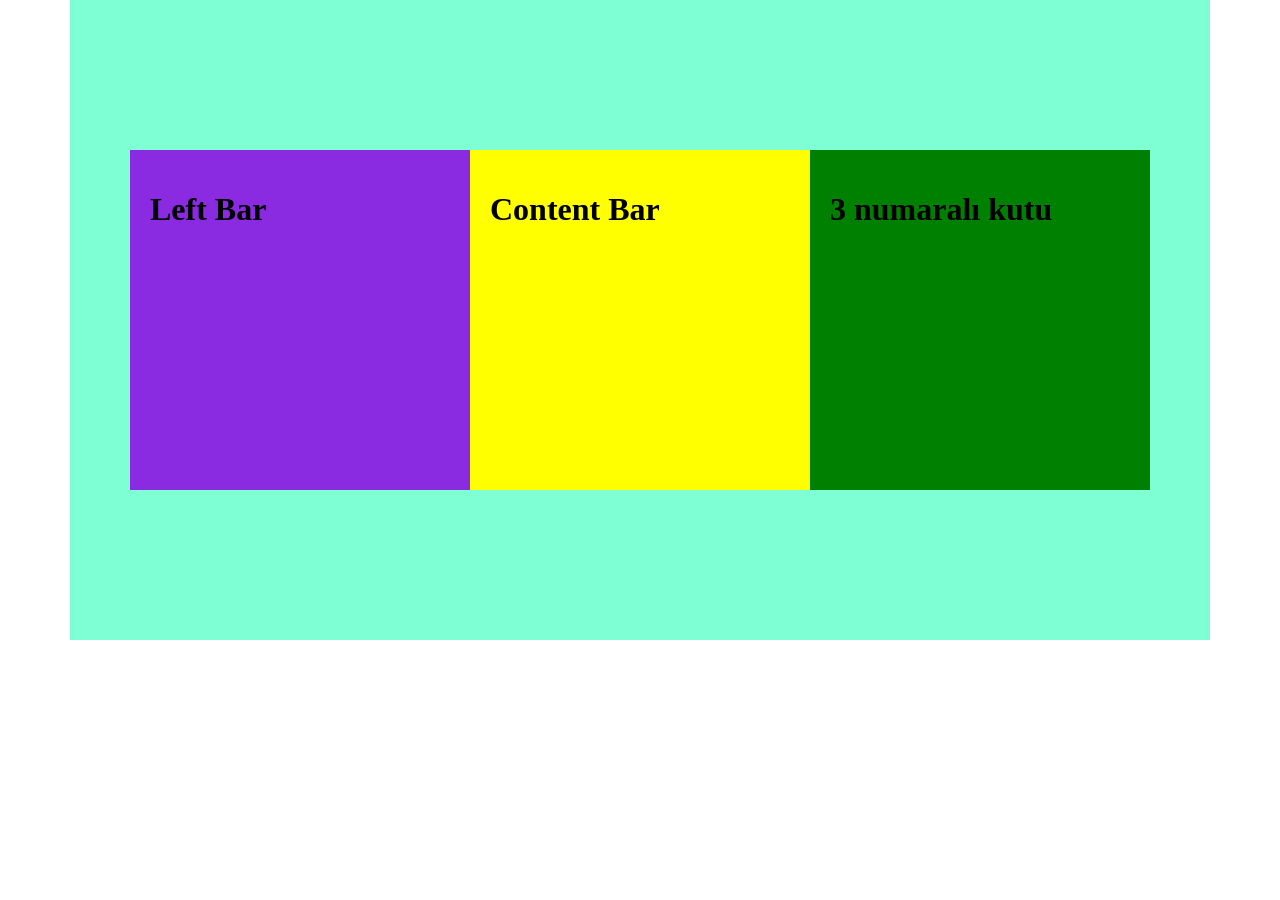
<file: bos dosya/index.html>
<!DOCTYPE html>
<html lang="tr">
<head>
    <meta charset="UTF-8">
    <meta http-equiv="X-UA-Compatible" content="IE=edge">
    <meta name="viewport" content="width=device-width, initial-scale=1.0">
    <title>Boş Deneme</title>
    <link rel="stylesheet" href="styles.css">
</head>
<body>
    <div class="container flex">
        <div class="box bg-violet">
            <h1> Left Bar </h1>
        </div>
        <div class="box bg-yellow">
            <h1>Content Bar</h1>
        </div>
        <div class="box bg-green">
            <h1>3 numaralı kutu</h1>
        </div>
    </div>    
</body>
</html>
</file>
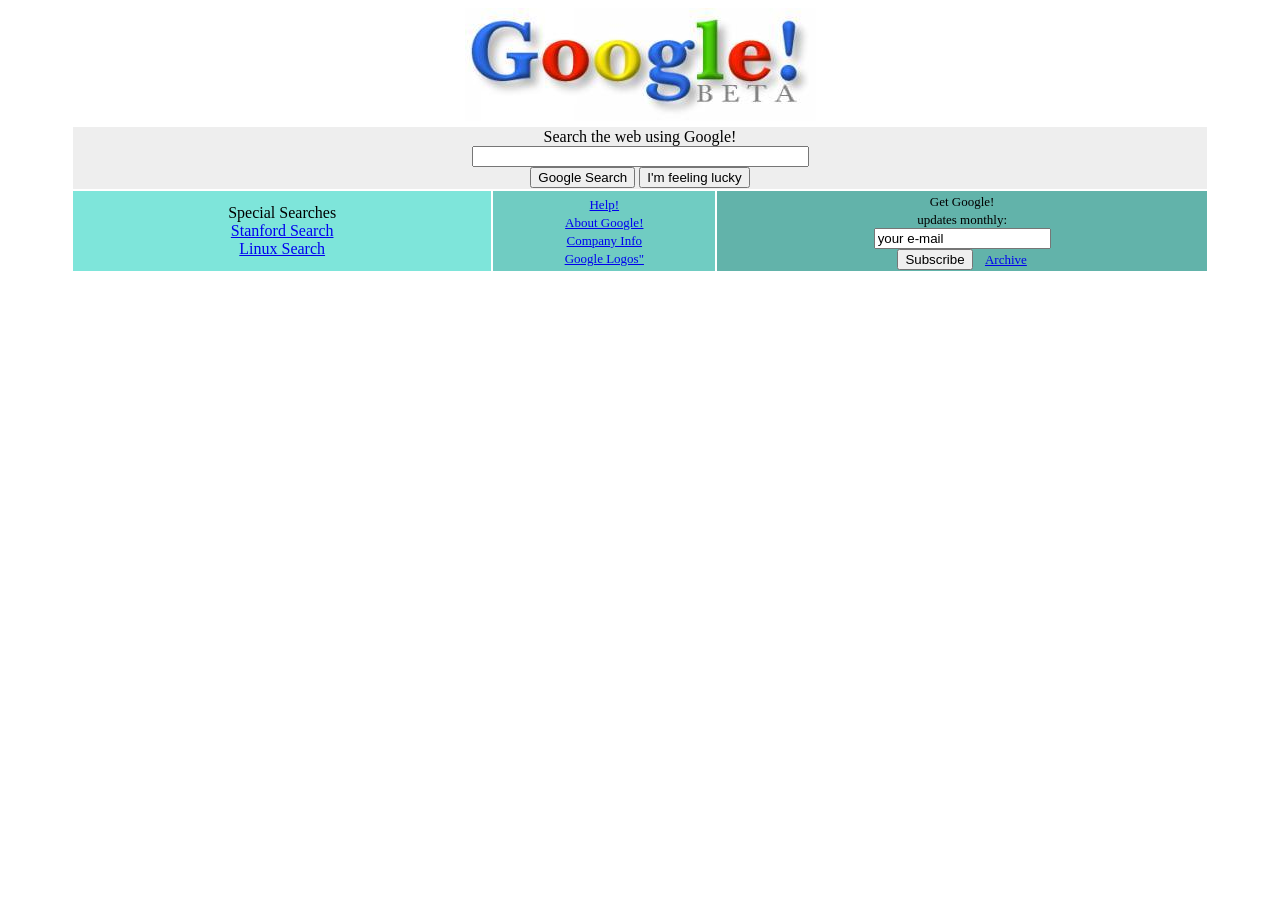
<file: google1998kopyası/index.html>
<!DOCTYPE html>
<html lang="tr">
<head>
    <meta charset="UTF-8">
    <meta http-equiv="X-UA-Compatible" content="IE=edge">
    <meta name="viewport" content="width=device-width, initial-scale=1.0">
    <title>Google</title>
<link rel="stylesheet" href="source.css">
</head>
<body>
    <center>        
    <img src="google.jpg" alt="Google" width="351" height="113">
    </center>
    <center>
        <table border="0" width="90%">
        <tbody><tr>
        <td bgcolor="#EEEEEE" colspan="3">
        <center>
        Search the web using Google! <br>
        <input type="text" name="q" value="" size="40"><br>
        <input type="submit" value="Google Search">
        <input type="submit" name="sa" value="I'm feeling lucky"><br>
        </center>
        
        <form method="GET" action="https://web.archive.org/web/19981202230410/http://www.findmail.com/cgi-bin/subscribe.py">
        </form></td>
        </tr>
        <tr>
        <td width="37%" bgcolor="#7EE5DA"><center>
        Special Searches<br>
        <a href="undercons.html">Stanford Search</a><br>
        <a href="undercons.html">Linux Search</a><br>
        </center>
        </td>
        <td bgcolor="#70CCC2">
        <center>
        <font size="-1">
        <a href="undercons.html">Help!</a> <br>
        <a href="undercons.html">About Google!</a> <br>
        <a href="undercons.html">Company Info</a> <br>
        <a href="undercons.html"> Google Logos" </a> <br>
        </font>
        </center>
        </td>
        <td align="right" bgcolor="#62B3AA">
        <center>
        <font size="-1">
        Get Google! <br> updates monthly: <br>
        <input type="hidden" name="listname" value="google-friends">
        <input type="text" name="emailaddr" value="your e-mail"> <br>
        <input type="submit" name="SubmitAction" value="Subscribe"> 
        &nbsp;&nbsp;
        <font size="-1"><a href="undercons.html">Archive</a></font>      
        </font>
        </center>
        </td>
        
        </tr></tbody></table>
        </center>
</body>
</html>
</file>
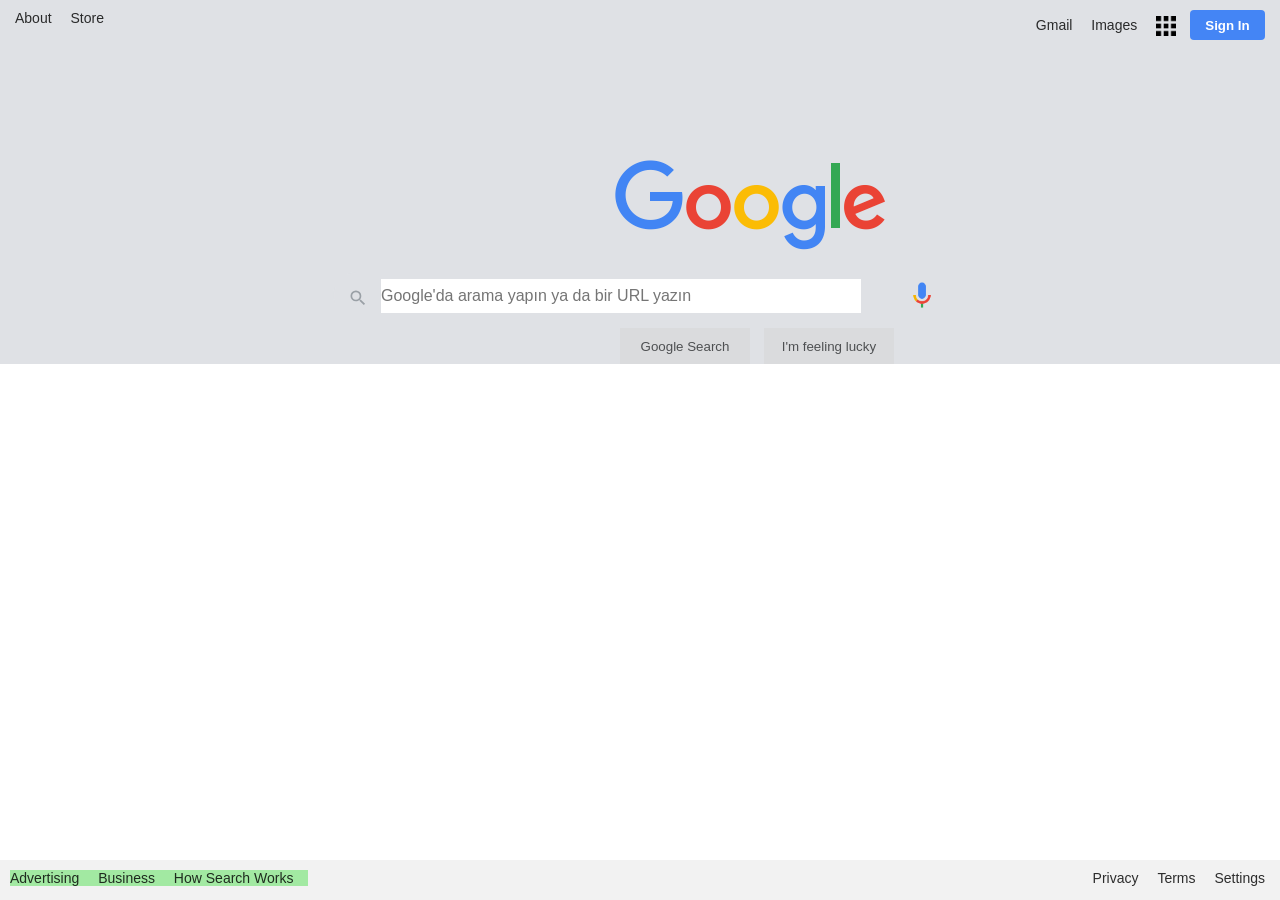
<file: googleCurrentCopy/index.html>
<!DOCTYPE html>
<html lang="tr">

<head>
    <meta charset="UTF-8">
    <meta http-equiv="X-UA-Compatible" content="IE=edge">
    <meta name="viewport" content="width=device-width, initial-scale=1.0">
    <link rel="stylesheet" href="style.css">
    <title>Google</title>
</head>

<body>
    <div class="container">
        <div class="ustbar">
            <a class="none" href="#">About</a>
            <a class="none" href="">Store</a>
        </div>
        <div class="ustbar2">
            <a class="none hover" href="https://mail.google.com" target="_blank">Gmail</a>
            <a class="none hover" href="https://www.google.com.tr/imghp?hl=tr&tab=ri&authuser=0&ogbl"
                target="_blank">Images</a>
            <img class="apps" src="img/appsbutton.png" alt="apps">
            <input type="submit" class="btn" value="Sign In" onclick="location.href='https://github.com/kdavut';">
        </div>

        <div>
            <img class="logo" src="img/logo.png" alt="logo">
        </div>

        <div class="search-area">
            <div class="search">
                <div class="search-img">
                    <span>
                        <svg focusable="false" xmlns="http://www.w3.org/2000/svg" viewBox="0 0 24 24">
                            <path
                                d="M15.5 14h-.79l-.28-.27A6.471 6.471 0 0 0 16 9.5 6.5 6.5 0 1 0 9.5 16c1.61 0 3.09-.59 4.23-1.57l.27.28v.79l5 4.99L20.49 19l-4.99-5zm-6 0C7.01 14 5 11.99 5 9.5S7.01 5 9.5 5 14 7.01 14 9.5 11.99 14 9.5 14z">
                            </path>
                        </svg>
                    </span>
                </div>
                <div class="input-enter">
                    <div class="input-area">
                        <input type="text" class="input" maxlength="2048" autofocus="true"
                            placeholder="Google'da arama yapın ya da bir URL yazın" />
                    </div>
                </div>
            </div>
        </div>

        <input class="submit btn2" type="submit" value="Google Search">
        <input class="btn2" type="submit" value="I'm feeling lucky">



        <div class="footer">
            <div class="altbar">
                <a class="none" href="#">Advertising</a>
                <a class="none" href="#">Business</a>
                <a class="none" href="#">How Search Works</a>
            </div>

            <div class="altbar2">
                <a class="none" href="#">Privacy</a>
                <a class="none" href="#">Terms</a>
                <a class="none" href="#">Settings</a>
            </div>
        </div>
    </div>

</body>

</html>
</file>
<file: bos dosya/styles.css>
/* 
BU BÖLÜM KUTULARI YANYANA ALDI
body{
    display: flex;
} */

body {
    margin: 0px;
    padding: 0px;
}
.container {
    width: 1100px;
    height: 600px;
    padding: 20px;
    margin: auto;
    background-color: aquamarine;
}

.box  {
    width: 300px;
    height: 300px;
    padding: 20px;
}

.center{
    position: absolute;
    top:50%;
    left: 50%;
    transform: translate(-50% , -50%)
  }
.flex{
    display: flex;
    align-items:center;
    justify-content: center;
  }


.bg-violet {
    background-color: blueviolet;
}

.bg-yellow {
    background-color: yellow;
}
.bg-green {
    background-color: green;
}





/*  BU BÖLÜM KUTUYU ORTAYA ALIR
.center{
    position: absolute;
    top:50%;
    left: 50%;
    transform: translate(-50% , -50%)
  }
*/

/* BU BÖLÜM KUTULARI CONTAİNER İÇİNE SIĞDIRIR CONTAİNER FLEXİBLE OLUR
.flex{
    display: flex;
    align-items:center;
    justify-content: center;
  } */

/******


/***** 
bu bölüm sayfaya yayar ve iki kutuyu açıp ortalar
    .center {
    margin: auto;
    width: 50%;
    padding: 10px;
  } 
  *****/

/* BU BÖLÜM SAYFAYI TEMİZLER
.clear {
    clear: both;
    margin: auto;
} */
</file>
<file: google1998kopyası/source.css>
.box {
    background-color: aquamarine;
    margin: 80px;
    padding: 15px;
    width: 120px;
}
.ortala {
    text-align: center;
}
</file>
<file: googleCurrentCopy/style.css>
.container {
    padding: 10px 15px 0px 15px;
    font-family: Arial, Helvetica, sans-serif;
    font-size: 14px;
    background-color: #dfe1e5;
  }
  
  .altbar {
    float: left;
    background-color: rgb(162, 233, 162) ;
  }
  
  .altbar2 {
    float: right;
    padding-right: 10px;
  }
  .apps {
    width: 20px;
    height: 20px;
    margin-right: 10px;
    vertical-align: middle;
    
  }
  
  .apps:hover {
    opacity: 50%;
    cursor: pointer;
  }
  
  .btn {
    height: 30px;
    width: 75px;
    background-color: #4485f5;
    color: white;
    font-weight: bold;
    border: none;
    border-radius: 4px;
    cursor: pointer;
  }
  
  .btn:hover {
    background-color: #4485f5d3;
  }
  
  .btn2 {
    margin-right: 10px;
    width: 130px;
    height: 36px;
    border: none;
    background-color: rgba(214, 214, 214, 0.5);
    color: rgb(78, 80, 82);
  }
  
  .btn2:hover {
    color: black;
    background-color: rgba(177, 177, 177, 0.329);
    border: 1px rgba(0, 0, 0, 0.151) solid;
    cursor: pointer;
  }
  
  .footer {
    background-color: #f2f2f2;
    color: rgb(126, 123, 123);
    position: fixed;
    bottom: 0;
    left: 0;
    width: 100%;
    height: 20px;
    padding: 10px;
  }
  
  .input {
    margin: 0;
    padding: 0;
    color: rgba(0, 0, 0, 0.87);
    word-wrap: break-word;
    outline: none;
    display: flex;
    flex: 100%;
    margin-top: -73px;
    font: 16px arial, sans-serif;
    line-height: 34px;
    height: 34px !important;
    text-rendering: auto;
    letter-spacing: normal;
    word-spacing: normal;
    text-transform: none;
    text-indent: 0px;
    text-shadow: none;
    text-align: start;
    appearance: textfield;
    cursor: text;
    width: 480px;
    border: none;
  }
  
  .input-enter {
    display: flex;
    flex: 1;
    flex-wrap: wrap;
    width: 480px;
  }
  
  .input-area {
    color: transparent;
    flex: 100%;
    white-space: pre;
    font: 16px arial, sans-serif;
    line-height: 34px;
    height: 34px !important;
    display: block;
  }
  
  .logo {
    display: block;
    margin: auto 600px auto 600px;
    padding-top: 150px;
  }
  
  .none {
    text-decoration: none;
    margin-right: 15px;
    color: rgba(0, 0, 0, 0.815);
    font-weight: lighter;
  }
  
  .none:hover {
    text-decoration: underline;
  }
  
  .search {
    flex: 1;
    display: flex;
    padding: 5px 8px 0 16px;
    padding-left: 14px;
    margin-top: 6px;
  }
  
  .search-area {
    background: url(img/voicelogo.png) no-repeat;
    background-position: calc(100% - 1.5%);
    background-size: 30px;
    display: flex;
    border: 1px solid #dfe1e5;
    box-shadow: none;
    z-index: 3;
    height: 44px;
    margin: 0 auto;
    padding-right: 30px;
    margin-top: 20px;
    width: 582px;
    border-radius: 50px;
  }
  
  .search-area:hover {
    -webkit-box-shadow: 1px 1px 6px 1px #000000;
    box-shadow: 1px 1px 6px 1px #000000;
  }
  
  .search-img {
    display: flex;
    align-items: center;
    padding-right: 13px;
    margin-top: -5px;
  }
  
  .search-img span {
    color: #9aa0a6;
    height: 20px;
    width: 20px;
    margin-top: 0px;
    display: inline-block;
    fill: currentColor;
    line-height: 24px;
    position: relative;
  }
  
  .submit {
    margin-left: 605px;
    margin-top: 10px;
  }
  
  .ustbar {
    float: left;
  }
  
  .ustbar2 {
    float: right;
  }
  
  .ustbar a:hover,
  .ustbar2 a:hover {
    text-decoration: underline;
  }
body {
    margin: auto;
}
</file>
